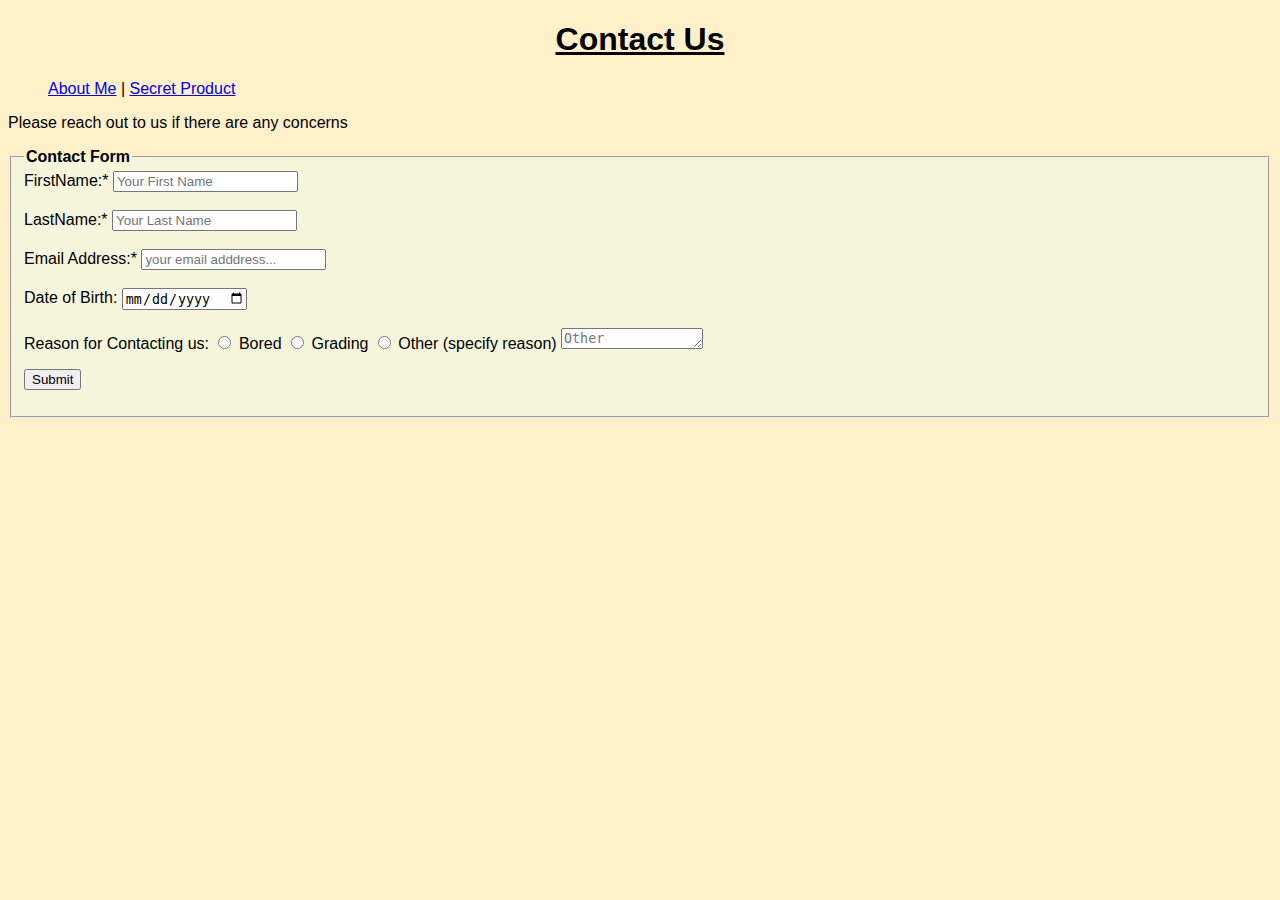
<file: contact.html>
<!DOCTYPE html>
<html lang="en">
<head>
    <meta charset="UTF-8">
    <meta http-equiv="X-UA-Compatible" content="IE=edge">
    <meta name="viewport" content="width=device-width, initial-scale=1.0">
    <title>Contact Us</title>
    <link rel="stylesheet" href="/contact.css">
</head>
<body>
    <header>
        <h1 class="underline">Contact Us</h1>
        <nav>
            <ul>
                <a href="/index.html">About Me</a> |
                <a href="/product.html">Secret Product </a>
            </ul> 
        </nav>
    </header>
    <main>
        <p>Please reach out to us if there are any concerns</p>
        <form method="get">
            <fieldset>
             <legend class="bold">Contact Form</legend>
                <label for="firstname">FirstName:*</label>
                <input type="text" id="firstname" name="firstname" placeholder="Your First Name" required>
                <br><br>
                <label for="lastname">LastName:*</label>
                <input type="text" id="lastname" name="lastname" placeholder="Your Last Name" required>
                <br><br>
                <label for="email">Email Address:*</label>
                <input type="email" for="email" name="email" required placeholder="your email adddress..." >
                <br><br>
                <label for="birthday">Date of Birth:</label>
                <input type="date" id="birthday" name="birthday">
                <br><br>
                
                <div class="inline">
                    Reason for Contacting us:
                    <input type="radio" id="bored" name="reason_for_contact" value= "bored" >
                    <label for="bored">Bored</label>
                    <input type="radio" id="grading" name="reason_for_contact" value="grading">
                    <label for="grading">Grading</label>
                    <input type="radio" name="other" id="other">
                    <label for="other">Other (specify reason)</label> 
                    <textarea name="other" id="other" cols="15" rows="1" placeholder="Other"></textarea>
                    <p> <input type="submit" value="Submit"></p>  
                </div>
            </fieldset>
    </main>
</body>
</html>
</file>
<file: contact.css>
body {
    font-family: sans-serif;
    box-sizing: border-box;
    background-color: rgba(255, 238, 196, 0.89);
}
header a:hover {
    color: red;
}
header fieldset {
    border: 4px solid burlywood;
    text-align: center;
    border-radius: 10px;
    
}
.underline {
    text-decoration: underline;
}
header h1 {
    text-align: center;
}
.bold {
    font-weight: bold;
}
form fieldset {
    background-color: beige;
}
form fieldset div  {
    display: inline;
}
</file>
